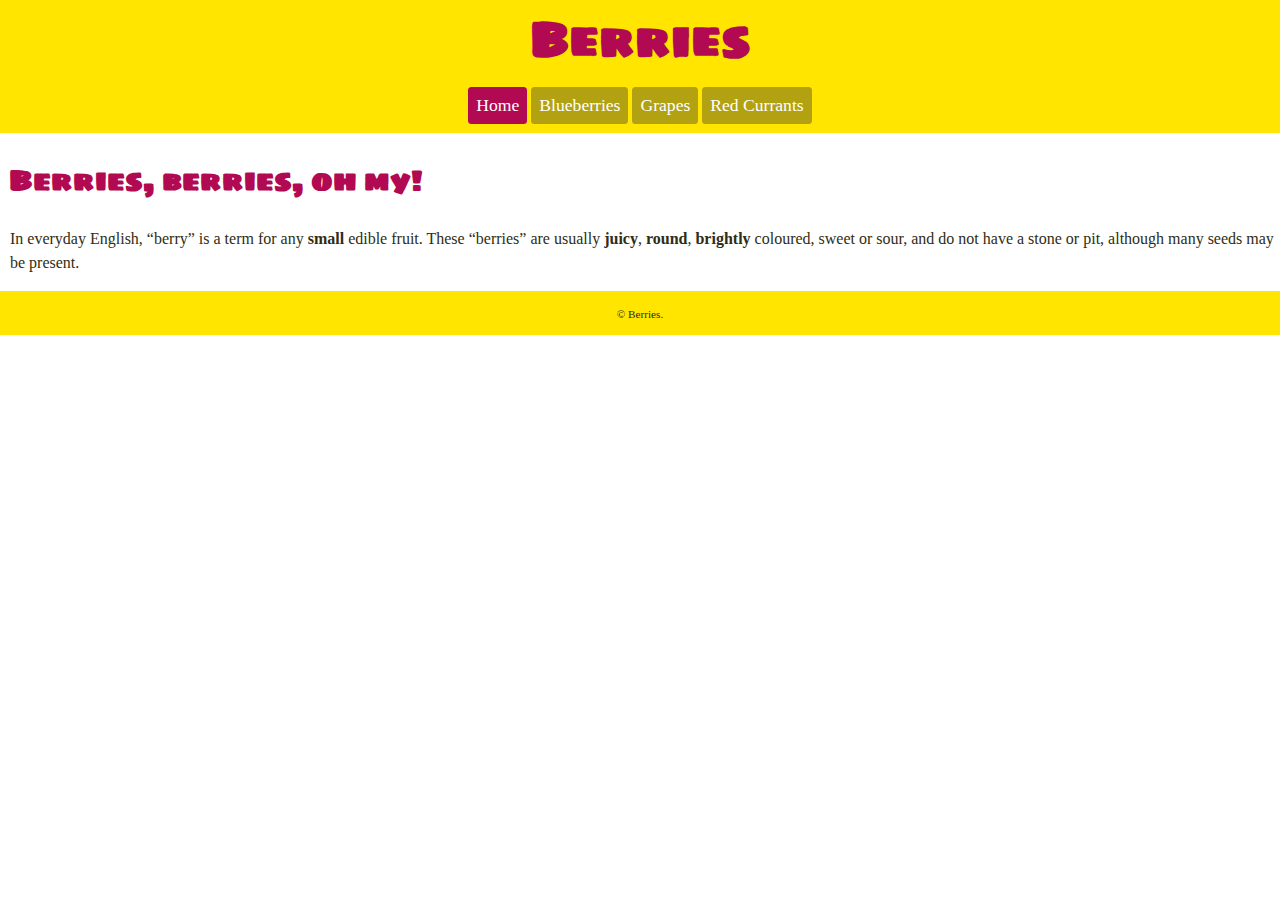
<file: index.html>
<!DOCTYPE html>
<html lang="en-ca">
<head>
  <meta charset="utf-8">
  <title>Berries</title>
  <meta name="viewport" content="width=device-width,initial-scale-1">
  <link href="css/main.css" rel="stylesheet">
  <link href="https://fonts.googleapis.com/css?family=Sigmar+One" rel="stylesheet">

</head>
<body>

    <header>
      <h1>Berries</h1>
      <nav>
        <ul>
          <li><a class="current" href="index.html">Home</a></li>
          <li><a href="blueberries.html">Blueberries</a></li>
          <li><a href="grapes.html">Grapes</a></li>
          <li><a href="red-currants.html">Red Currants</a></li>
        </ul>
      </nav>
    </header>

    <main>
      <h2>Berries, berries, oh my!</h2>

      <p>In everyday English, “berry” is a term for any <b>small</b> edible fruit. These “berries” are usually <b>juicy</b>, <b>round</b>, <b>brightly</b> coloured, sweet or sour, and do not have a stone or pit, although many seeds may be present.</p>

    </main>

    <footer>
      <small>© Berries.</small>
    </footer>

</body>
</html>
</file>
<file: css/main.css>
header {
  background-color: #ffe500;
}

h1 {
  font-family: "Sigmar One", cursive;
  color: #b20953;
  text-align: center;
  font-size: 3em;
  margin: 0;
}

nav {
  background-color: #ffe500;
  display: block;
  text-align: center;
  padding: 1px;
}

a {
  background-color: #b2a212;
  font-family: Georgia, serif;
  text-decoration: none;
  display: inline-block;
  padding: 8px;
  border-radius: 3.5px;
  color: #fff;
  font-size: 1.1rem;
}

li {
  display: inline-block;
  text-decoration: none;
}

ul {
  padding: 0;
  text-align: center;
  margin-bottom: 8px;
  margin-top: 8px;
}

body {
  margin: 0;
}

h2 {
  font-family: "Sigmar One", cursive;
  color: #b20953;
  text-align: left;
  font-size: 1.8rem;
  margin-left: 4px;
  line-height: 1.6;
}

main {
  margin: 5px;
}

main img {
  width: 100%;
}

p {
  margin-left: 5px;
  line-height: 1.5;
  font-family: "Georgia", serif;
  color: #2f2d13;
}

footer {
  background-color: #ffe500;
  text-align: center;
  padding: 13px;
}

small {
  font-family: "Georgia", serif;
  font-size: .7rem;
  color: #2f2d13;
}

nav .current {
  background-color: #b20953;
}

a:hover {
  background-color: #cc1465;
}
</file>
